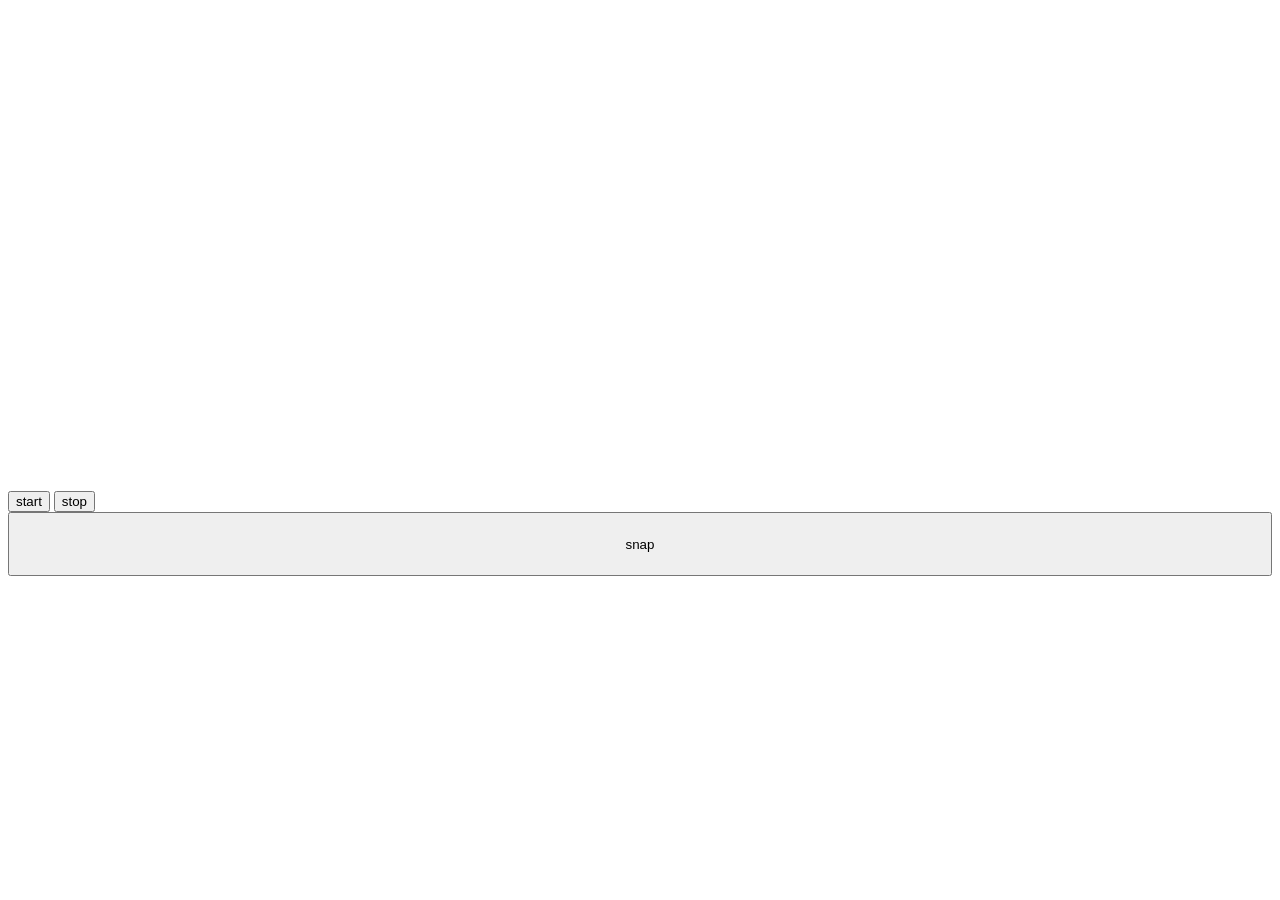
<file: index.html>
<!DOCTYPE html>
<html>
<head>
<meta http-equiv="X-UA-Compatible" content="IE=edge">
<title></title>
<meta charset="utf-8">
<meta name="description" content="">
<meta name="author" content="">
<meta name="viewport" content="width=device-width, initial-scale=1">
<link rel="stylesheet" href="css/style.css">
<link rel="shortcut icon" href="">
<script>
  (function(i,s,o,g,r,a,m){i['GoogleAnalyticsObject']=r;i[r]=i[r]||function(){
  (i[r].q=i[r].q||[]).push(arguments)},i[r].l=1*new Date();a=s.createElement(o),
  m=s.getElementsByTagName(o)[0];a.async=1;a.src=g;m.parentNode.insertBefore(a,m)
  })(window,document,'script','//www.google-analytics.com/analytics.js','ga');
  ga('create', 'UA-74426123-1', 'auto');
  ga('send', 'pageview');
</script>
</head>
<body>

  <video style="display:none;" id="myVideo" width="640" height="480" autoplay="1" ></video>
	<canvas width="640" height="480"></canvas>
  <div>
    <button id="start">start</button>
    <button id="stop">stop</button>
    <button id="download">snap</button>
  </div>

<script src="https://ajax.googleapis.com/ajax/libs/jquery/1.12.0/jquery.min.js"></script>
<script src="https://iwata-n.github.io/pow.js/pow.js"></script>
<script src="./js/camera.js"></script>
<script async src="//pagead2.googlesyndication.com/pagead/js/adsbygoogle.js"></script>
<!-- webapp -->
<ins class="adsbygoogle"
     style="display:inline-block;width:728px;height:90px"
     data-ad-client="ca-pub-3264181150895620"
     data-ad-slot="1868137570"></ins>
<script>
(adsbygoogle = window.adsbygoogle || []).push({});
</script>
</body>
</html>
</file>
<file: css/style.css>
body {
  //padding: 50px;
  font: 14px "Lucida Grande", Helvetica, Arial, sans-serif;
}

a {
  color: #00B7FF;
}

#download {
  width: 100%;
  height: 64px;
}
</file>
